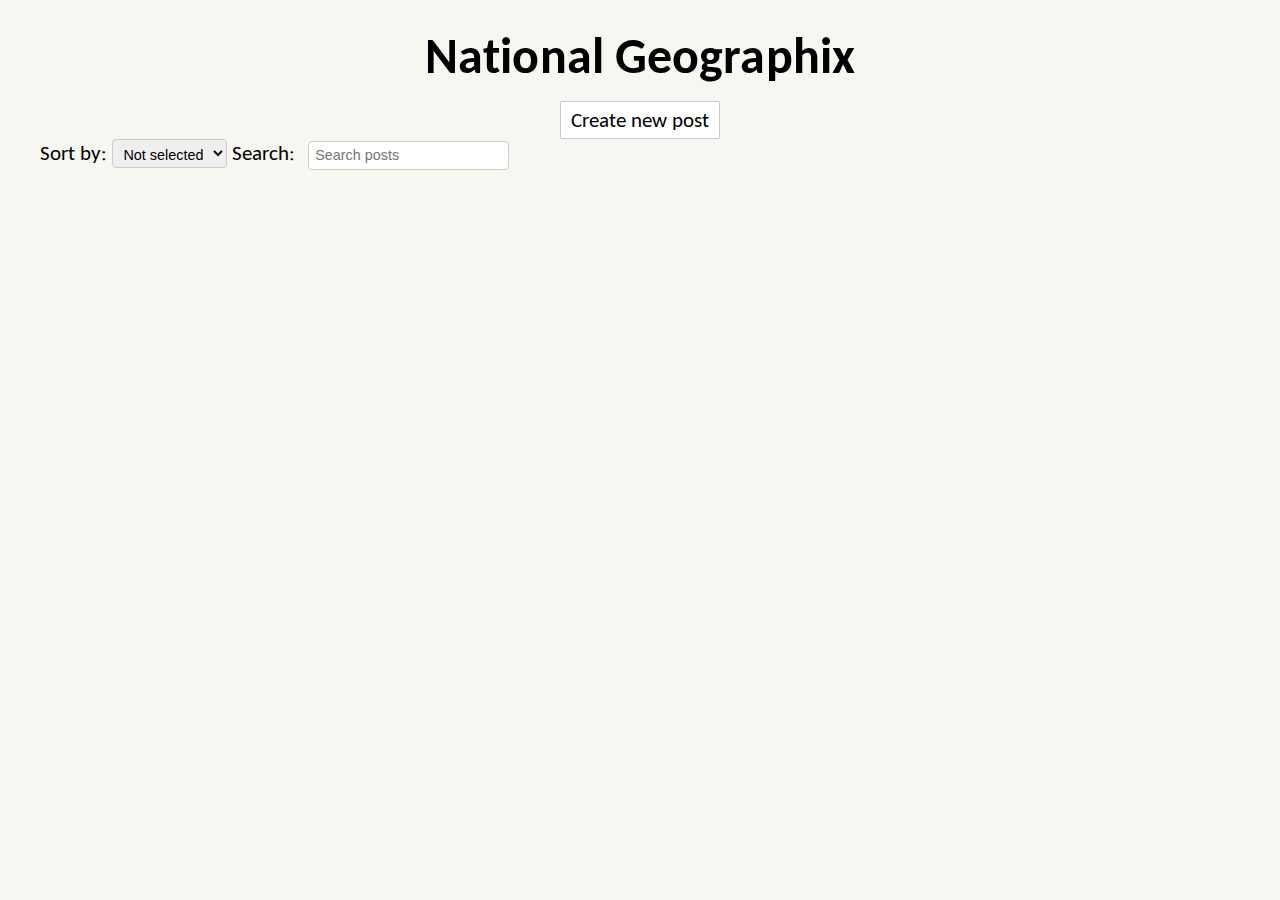
<file: index.html>
<!DOCTYPE html>
<html lang="en">
  <head>
    <meta charset="UTF-8" />
    <meta http-equiv="X-UA-Compatible" content="IE=edge" />
    <meta name="viewport" content="width=device-width, initial-scale=1.0" />
    <title>CRUD</title>
    <link rel="stylesheet" href="style.css" />
    <style></style>
  </head>
  <body>
    <header>
      <h1>National Geographix</h1>
    </header>
    <div class="create-btn">
      <button class="create">Create new post</button>
    </div>
    <section class="tools-grid">
      
        <label for="select-sort-by"></label>
          Sort by:
          <select id="select-sort-by">
            <option value="" selected>Not selected</option>
            <option value="title">Title</option>
            <option value="body">Body</option>
          </select>
        </label>
      
      
        <label for="input-search">Search:</label>
        <input type="search" id="input-search" placeholder="Search posts" />
      
    </section>
    <section id="posts" class="grid-container"></section>
    <section id="posts" class="grid-container"></section>
    <dialog id="postDetails"></dialog>
    <dialog id="create-form"></dialog>
    <dialog id="update-form"></dialog>
  </body>
  <script src="js/script.js" type="module"></script>
</html>
</file>
<file: style.css>
@import url("https://fonts.googleapis.com/css2?family=Carlito&display=swap");
html {
  user-select: none;
  color: black;
  height: 100%;
  width: 100%;
  font-family: "Carlito", sans-serif;
}

body {
  margin: 0;
  font-size: 1.3em;
  background-color: #f6f7f0;
}
header {
  text-align: center;
  font-size: 2em;
}
h1 {
  font-size: 1.2em;
  font-weight: 500;
  letter-spacing: 0.1px;
  font-weight: bold;
  margin-bottom: 0.3em;
  margin-top: 0.5em;
}

h2 {
  font-size: 1em;
  font-weight: 500;
  letter-spacing: 0.1px;
  margin-top: 0.1em;
}

h3 {
  font-weight: 500;
  letter-spacing: 0.1px;
}
/* ---------- main page styling ---------- */
main {
  animation: fadeIn 0.4s;
  padding: 137px 0 0;
}

.grid-container {
  display: grid;
  grid-template-columns: 1fr;
  gap: 1em;
  padding: 1em;
  justify-items: center;
}

@media (min-width: 900px) {
  .grid-container {
    grid-template-columns: 1fr 1fr;
  }
}
@media (min-width: 1200px) {
  .grid-container {
    grid-template-columns: 1fr 1fr 1fr;
  }
}
@media (min-width: 1800px) {
  .grid-container {
    grid-template-columns: 1fr 1fr 1fr 1fr;
  }
}
@media (min-width: 2500px) {
  .grid-container {
    grid-template-columns: 1fr 1fr 1fr 1fr 1fr;
  }
}
/* ---------- grid item styling ---------- */

.grid-item {
  box-shadow: 1px 1px 8px rgba(0, 0, 0, 0.25);
  padding: 1.5em;
  background-color: white;
  transition: 0.5s;
  animation: fadeIn 0.5s;
  cursor: pointer;
  width: 400px;
  display: flex;
  flex-direction: column;
  overflow: hidden;
  text-overflow: ellipsis;
  white-space: nowrap;
}

.grid-item:hover {
  box-shadow: 0 8px 16px 0;
}

.grid-item img {
  width: 400px;
  height: 400px;
  object-fit: cover;
}

.grid-item p {
  margin: 0.3em 0;
}
form {
  margin: 2em auto 0;
  padding: 1em 1em 2em;
  text-align: center;
}

dialog {
  border-color: whitesmoke;
  background-color: whitesmoke;
  width: 65vw;
  padding: 2em 1em;
}
dialog h4 {
  margin-bottom: 0;
}
dialog ul {
  margin: 0.5em 0 1em;
  padding-inline-start: 1.5em;
}
dialog p {
  margin: 0.5em 0 1em;
}
.center {
  display: block;
  margin-left: auto;
  margin-right: auto;
  width: 50%;
}
button {
  background-color: #fff;
  color: black;
  font-size: 17px;
  padding: 5px 10px;
  border: none;
  border-radius: 1px;
  margin-right: 10px;
  margin-bottom: 10px;
  cursor: pointer;
  border: 1px solid #ccc;
  font-family: "Carlito", sans-serif;
}
.btns {
  text-align: left;
  justify-content: flex-start;
  margin-top: auto;
}
button:hover {
  box-shadow: 0 8px 16px 0;
}
button.create {
  display: block;
  padding: 5px 10px;
  border-radius: 1px;
  font-size: 1em;
  margin: 0 auto;
}
select,
input[type="search"] {
  font-size: 0.9rem;
  height: 1.8rem;
  padding: 0.4rem;
  border: 1px solid #ccc;
  border-radius: 4px;
}
label[for="input-search"] {
  margin-right: 0.5rem;
}
.tools-grid {
  padding-left: 40px;
}
#btn-submit {
  background-color: #fff;
  color: black;
  font-size: 17px;
  padding: 5px 10px;
  border: none;
  border-radius: 1px;
  margin-right: 10px;
  margin-bottom: 10px;
  cursor: pointer;
  border: 1px solid #ccc;
  font-family: "Carlito", sans-serif;
  text-align: left;
  justify-content: flex-start;
  margin-top: 30px;
}
#btn-cancel {
  background-color: #fff;
  color: black;
  font-size: 17px;
  padding: 5px 10px;
  border: none;
  border-radius: 1px;
  margin-right: 10px;
  margin-bottom: 10px;
  cursor: pointer;
  border: 1px solid #ccc;
  font-family: "Carlito", sans-serif;
  text-align: left;
  justify-content: flex-start;
  margin-top: 30px;
}
#btn-cancel:hover {
  box-shadow: 0 8px 16px 0;
}
#btn-submit:hover {
  box-shadow: 0 8px 16px 0;
}
#postDetails {
  max-width: 80%;
}

#postDetails h1 {
  font-size: 2rem;
  margin-top: 0;
}

#postDetails img {
  max-width: 100%;
  height: auto;
  display: block;
  margin: 40px auto;
}

#postDetails p {
  font-size: 1.5rem;
  margin-bottom: 20px;
  white-space: pre-line;
  word-break: break-all;
}

#postDetails button {
  background-color: #fff;
  color: black;
  font-size: 17px;
  padding: 5px 10px;
  border: none;
  border-radius: 1px;
  margin-right: 10px;
  margin-bottom: 10px;
  cursor: pointer;
  border: 1px solid #ccc;
  font-family: "Carlito", sans-serif;
  text-align: left;
  justify-content: flex-start;
  margin-top: auto;
}

#postDetails button:hover {
  box-shadow: 0 8px 16px 0;
}

#postDetails form {
  text-align: center;
}
</file>
